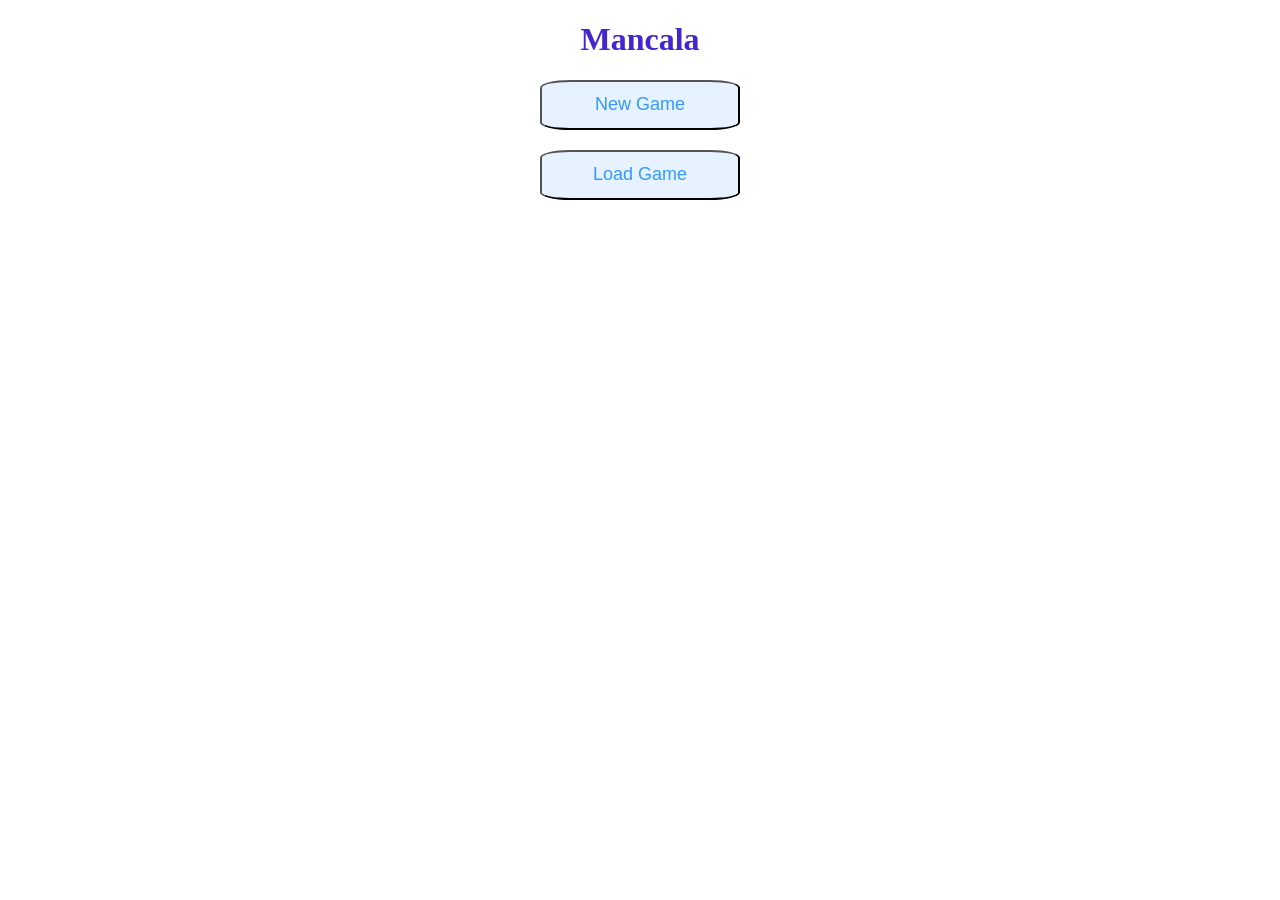
<file: src/main/resources/static/index.html>
<!DOCTYPE html>
<html>
  <head>
    <meta charset="utf-8" />
    <meta http-equiv="X-UA-Compatible" content="IE=edge" />
    <title>Mancala Game</title>
    <meta name="viewport" content="width=device-width, initial-scale=1" />
    <link rel="stylesheet" type="text/css" media="screen" href="css/main.css" />
    <script type="module" src="js/main.js"></script>
  </head>
  <body>
    <header>
      <h1>Mancala</h1>
    </header>
    <main>
      <div class="menu">
        <button class="menu-item" id="new-game-button">New Game</button>
        <button class="menu-item" id="load-game-button">Load Game</button>
      </div>
    </main>
  </body>
</html>
</file>
<file: src/main/resources/static/css/main.css>
header {
  text-align: center;
  color: rgb(68, 38, 206);
}

.menu-item {
  color: rgb(51, 153, 255);
  background: rgb(230, 242, 255);
  cursor: pointer;
  display: block;
  margin: auto;
  margin-top: 20px;
  border-radius: 15%;
  height: 50px;
  width: 200px;
  font-size: 18px;
}

.menu-item:hover {
  color: rgb(153, 102, 255);
  background: rgb(238, 230, 255);
}

.board {
  border: 5px solid black;

  background: rgb(0, 255, 255);
  min-width: 400px;
  margin: auto;
  text-align: center;
  overflow: hidden;
}

.player-row {
  color: rgb(227, 227, 215);
  background: rgb(4, 67, 60);
}

.large-pit {
  min-width: 100px;
  color: black;
  background: rgb(0, 0, 204);
  border: 1px solid black;
  border-radius: 50%;
}

.pit {
  width: 75px;
  height: 75px;
  color: #be6060;
  cursor: pointer;
  background: rgb(42, 162, 219);
  border: 1px solid black;
  border-radius: 50%;
}

.pit:hover {
  background: rgb(51, 153, 255);
}

#player1-row td {
  border-top: 2px solid black;
}

#player2-row td {
  border-bottom: 2px solid black;
}
</file>
